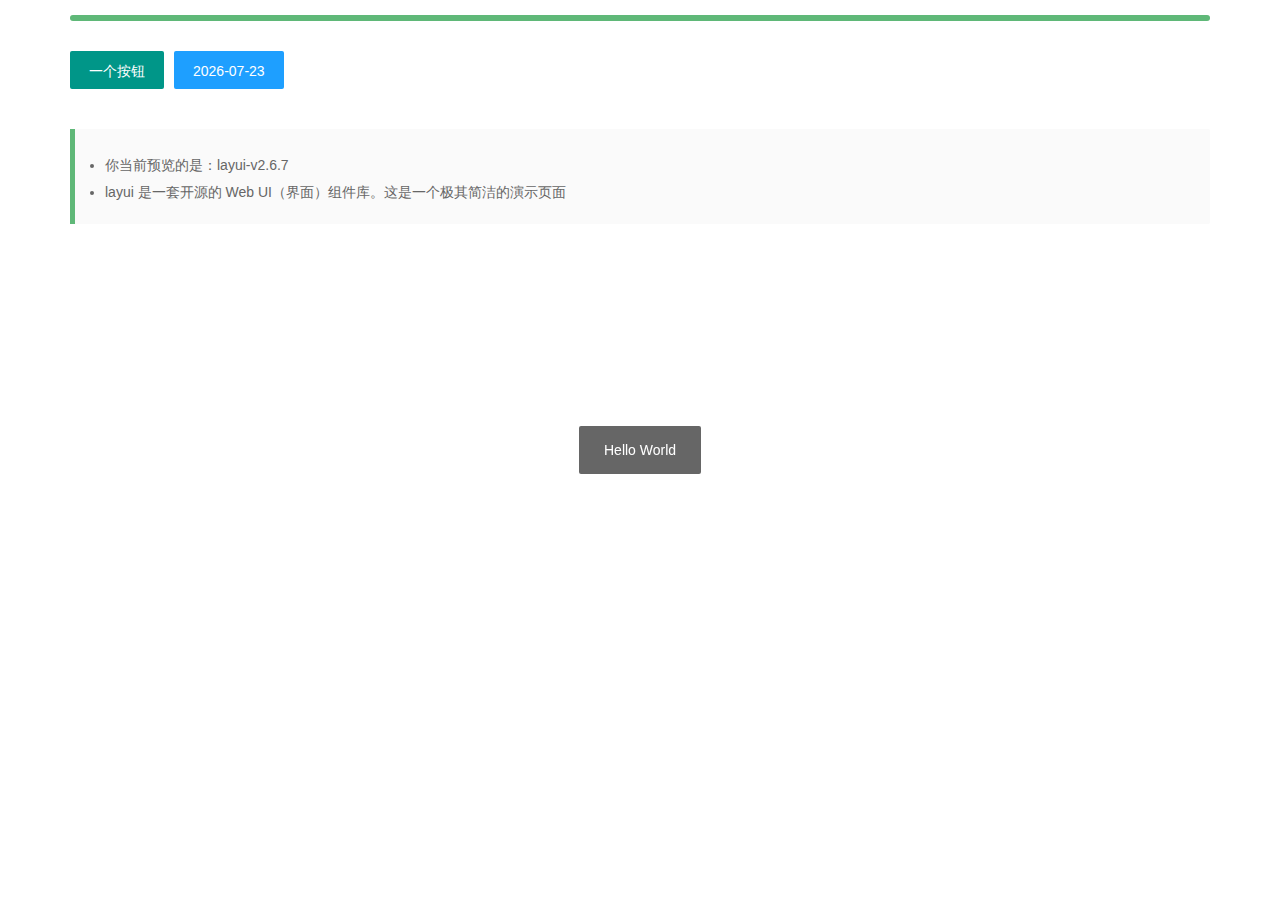
<file: src/main/webapp/plugins/layui-v2.6.7/test.html>
<!DOCTYPE html>
<html>
<head>
  <meta charset="utf-8">
  <meta name="viewport" content="width=device-width, initial-scale=1, maximum-scale=1">
  <title>测试 - layui</title>
  <link rel="stylesheet" href="layui/css/layui.css">
</head>
<body>

<div class="layui-container">
  <div class="layui-progress" style="margin: 15px 0 30px;">
    <div class="layui-progress-bar" lay-percent="100%"></div>
  </div>
  
  
  <div class="layui-btn-container">
    <button class="layui-btn" test-active="test-form">一个按钮</button>
    <button class="layui-btn layui-btn-normal" id="test2">当前日期</button>
  </div>
  
  <blockquote class="layui-elem-quote" style="margin-top: 30px;">
    <div class="layui-text">
      <ul>
        <li>你当前预览的是：<span>layui-v<span id="version"></span></span></li>
        <li>layui 是一套开源的 Web UI（界面）组件库。这是一个极其简洁的演示页面</li>
      </ul>
    </div>
  </blockquote>
</div>



<!-- 引入 layui.js 的 <script> 标签最好放置在 html 末尾 -->
<script src="layui/layui.js"></script>
<script>
layui.use(function(){
  var layer = layui.layer
  ,form = layui.form
  ,laypage = layui.laypage
  ,element = layui.element
  ,laydate = layui.laydate
  ,util = layui.util;
  
  //欢迎信息
  layer.msg('Hello World');
  
  //输出版本号
  lay('#version').html(layui.v);
  
  //日期
  laydate.render({
    elem: '#test2'
    ,value: new Date()
    ,isInitValue: true
  });
  
  //触发事件
  util.event('test-active', {
    'test-form': function(){
      layer.open({
        type: 1
        ,resize: false
        ,shadeClose: true
        ,content: ['<ul class="layui-form" style="margin: 10px;">'
          ,'<li class="layui-form-item">'
            ,'<label class="layui-form-label">输入框</label>'
            ,'<div class="layui-input-block">'
              ,'<input class="layui-input" name="field1">'
            ,'</div>'
          ,'</li>'
          ,'<li class="layui-form-item">'
            ,'<label class="layui-form-label">选择框</label>'
            ,'<div class="layui-input-block">'
              ,'<select name="field2">'
                ,'<option value="A">A</option>'
                ,'<option value="B">B</option>'
              ,'<select>'
            ,'</div>'
          ,'</li>'
          ,'<li class="layui-form-item" style="text-align:center;">'
            ,'<button type="submit" lay-submit lay-filter="*" class="layui-btn">提交</button>'
          ,'</li>'
        ,'</ul>'].join('')
        ,success: function(layero){
          layero.find('.layui-layer-content').css('overflow', 'visible');
          
          form.render().on('submit(*)', function(data){
            layer.msg(JSON.stringify(data.field));
          });
        }
      });
    }
  });
});
</script>
</body>
</html>
</file>
<file: src/main/webapp/plugins/layui-v2.6.7/layui/css/layui.css>
.layui-inline,img{display:inline-block;vertical-align:middle}h1,h2,h3,h4,h5,h6{font-weight:400}a,body{color:#333}.layui-edge,.layui-header,.layui-inline,.layui-main{position:relative}.layui-edge,hr{height:0;overflow:hidden}.layui-layout-body,.layui-side,.layui-side-scroll{overflow-x:hidden}.layui-btn,.layui-edge,.layui-inline,img{vertical-align:middle}.layui-btn,.layui-disabled,.layui-icon,.layui-unselect{-moz-user-select:none;-webkit-user-select:none;-ms-user-select:none}.layui-edge,.layui-elip,hr{overflow:hidden}blockquote,body,button,dd,div,dl,dt,form,h1,h2,h3,h4,h5,h6,input,li,ol,p,pre,td,textarea,th,ul{margin:0;padding:0;-webkit-tap-highlight-color:rgba(0,0,0,0)}a:active,a:hover{outline:0}img{border:none}li{list-style:none}table{border-collapse:collapse;border-spacing:0}h4,h5,h6{font-size:100%}button,input,optgroup,option,select,textarea{font-family:inherit;font-size:inherit;font-style:inherit;font-weight:inherit;outline:0}pre{white-space:pre-wrap;white-space:-moz-pre-wrap;white-space:-pre-wrap;white-space:-o-pre-wrap;word-wrap:break-word}body{line-height:1.6;color:rgba(0,0,0,.85);font:14px Helvetica Neue,Helvetica,PingFang SC,Tahoma,Arial,sans-serif}hr{line-height:0;margin:10px 0;padding:0;border:none!important;border-bottom:1px solid #eee!important;clear:both;background:0 0}a{text-decoration:none}a:hover{color:#777}a cite{font-style:normal;*cursor:pointer}.layui-border-box,.layui-border-box *{box-sizing:border-box}.layui-box,.layui-box *{box-sizing:content-box}.layui-clear{clear:both;*zoom:1}.layui-clear:after{content:'\20';clear:both;*zoom:1;display:block;height:0}.layui-inline{*display:inline;*zoom:1}.layui-btn,.layui-btn-group,.layui-edge{display:inline-block}.layui-edge{width:0;border-width:6px;border-style:dashed;border-color:transparent}.layui-edge-top{top:-4px;border-bottom-color:#999;border-bottom-style:solid}.layui-edge-right{border-left-color:#999;border-left-style:solid}.layui-edge-bottom{top:2px;border-top-color:#999;border-top-style:solid}.layui-edge-left{border-right-color:#999;border-right-style:solid}.layui-elip{text-overflow:ellipsis;white-space:nowrap}.layui-disabled,.layui-disabled:hover{color:#d2d2d2!important;cursor:not-allowed!important}.layui-circle{border-radius:100%}.layui-show{display:block!important}.layui-hide{display:none!important}.layui-show-v{visibility:visible!important}.layui-hide-v{visibility:hidden!important}@font-face{font-family:layui-icon;src:url(../font/iconfont.eot?v=256);src:url(../font/iconfont.eot?v=256#iefix) format('embedded-opentype'),url(../font/iconfont.woff2?v=256) format('woff2'),url(../font/iconfont.woff?v=256) format('woff'),url(../font/iconfont.ttf?v=256) format('truetype'),url(../font/iconfont.svg?v=256#layui-icon) format('svg')}.layui-icon{font-family:layui-icon!important;font-size:16px;font-style:normal;-webkit-font-smoothing:antialiased;-moz-osx-font-smoothing:grayscale}.layui-icon-reply-fill:before{content:"\e611"}.layui-icon-set-fill:before{content:"\e614"}.layui-icon-menu-fill:before{content:"\e60f"}.layui-icon-search:before{content:"\e615"}.layui-icon-share:before{content:"\e641"}.layui-icon-set-sm:before{content:"\e620"}.layui-icon-engine:before{content:"\e628"}.layui-icon-close:before{content:"\1006"}.layui-icon-close-fill:before{content:"\1007"}.layui-icon-chart-screen:before{content:"\e629"}.layui-icon-star:before{content:"\e600"}.layui-icon-circle-dot:before{content:"\e617"}.layui-icon-chat:before{content:"\e606"}.layui-icon-release:before{content:"\e609"}.layui-icon-list:before{content:"\e60a"}.layui-icon-chart:before{content:"\e62c"}.layui-icon-ok-circle:before{content:"\1005"}.layui-icon-layim-theme:before{content:"\e61b"}.layui-icon-table:before{content:"\e62d"}.layui-icon-right:before{content:"\e602"}.layui-icon-left:before{content:"\e603"}.layui-icon-cart-simple:before{content:"\e698"}.layui-icon-face-cry:before{content:"\e69c"}.layui-icon-face-smile:before{content:"\e6af"}.layui-icon-survey:before{content:"\e6b2"}.layui-icon-tree:before{content:"\e62e"}.layui-icon-ie:before{content:"\e7bb"}.layui-icon-upload-circle:before{content:"\e62f"}.layui-icon-add-circle:before{content:"\e61f"}.layui-icon-download-circle:before{content:"\e601"}.layui-icon-templeate-1:before{content:"\e630"}.layui-icon-util:before{content:"\e631"}.layui-icon-face-surprised:before{content:"\e664"}.layui-icon-edit:before{content:"\e642"}.layui-icon-speaker:before{content:"\e645"}.layui-icon-down:before{content:"\e61a"}.layui-icon-file:before{content:"\e621"}.layui-icon-layouts:before{content:"\e632"}.layui-icon-rate-half:before{content:"\e6c9"}.layui-icon-add-circle-fine:before{content:"\e608"}.layui-icon-prev-circle:before{content:"\e633"}.layui-icon-read:before{content:"\e705"}.layui-icon-404:before{content:"\e61c"}.layui-icon-carousel:before{content:"\e634"}.layui-icon-help:before{content:"\e607"}.layui-icon-code-circle:before{content:"\e635"}.layui-icon-windows:before{content:"\e67f"}.layui-icon-water:before{content:"\e636"}.layui-icon-username:before{content:"\e66f"}.layui-icon-find-fill:before{content:"\e670"}.layui-icon-about:before{content:"\e60b"}.layui-icon-location:before{content:"\e715"}.layui-icon-up:before{content:"\e619"}.layui-icon-pause:before{content:"\e651"}.layui-icon-date:before{content:"\e637"}.layui-icon-layim-uploadfile:before{content:"\e61d"}.layui-icon-delete:before{content:"\e640"}.layui-icon-play:before{content:"\e652"}.layui-icon-top:before{content:"\e604"}.layui-icon-firefox:before{content:"\e686"}.layui-icon-friends:before{content:"\e612"}.layui-icon-refresh-3:before{content:"\e9aa"}.layui-icon-ok:before{content:"\e605"}.layui-icon-layer:before{content:"\e638"}.layui-icon-face-smile-fine:before{content:"\e60c"}.layui-icon-dollar:before{content:"\e659"}.layui-icon-group:before{content:"\e613"}.layui-icon-layim-download:before{content:"\e61e"}.layui-icon-picture-fine:before{content:"\e60d"}.layui-icon-link:before{content:"\e64c"}.layui-icon-diamond:before{content:"\e735"}.layui-icon-log:before{content:"\e60e"}.layui-icon-key:before{content:"\e683"}.layui-icon-rate-solid:before{content:"\e67a"}.layui-icon-fonts-del:before{content:"\e64f"}.layui-icon-unlink:before{content:"\e64d"}.layui-icon-fonts-clear:before{content:"\e639"}.layui-icon-triangle-r:before{content:"\e623"}.layui-icon-circle:before{content:"\e63f"}.layui-icon-radio:before{content:"\e643"}.layui-icon-align-center:before{content:"\e647"}.layui-icon-align-right:before{content:"\e648"}.layui-icon-align-left:before{content:"\e649"}.layui-icon-loading-1:before{content:"\e63e"}.layui-icon-return:before{content:"\e65c"}.layui-icon-fonts-strong:before{content:"\e62b"}.layui-icon-upload:before{content:"\e67c"}.layui-icon-dialogue:before{content:"\e63a"}.layui-icon-video:before{content:"\e6ed"}.layui-icon-headset:before{content:"\e6fc"}.layui-icon-cellphone-fine:before{content:"\e63b"}.layui-icon-add-1:before{content:"\e654"}.layui-icon-face-smile-b:before{content:"\e650"}.layui-icon-fonts-html:before{content:"\e64b"}.layui-icon-screen-full:before{content:"\e622"}.layui-icon-form:before{content:"\e63c"}.layui-icon-cart:before{content:"\e657"}.layui-icon-camera-fill:before{content:"\e65d"}.layui-icon-tabs:before{content:"\e62a"}.layui-icon-heart-fill:before{content:"\e68f"}.layui-icon-fonts-code:before{content:"\e64e"}.layui-icon-ios:before{content:"\e680"}.layui-icon-at:before{content:"\e687"}.layui-icon-fire:before{content:"\e756"}.layui-icon-set:before{content:"\e716"}.layui-icon-fonts-u:before{content:"\e646"}.layui-icon-triangle-d:before{content:"\e625"}.layui-icon-tips:before{content:"\e702"}.layui-icon-picture:before{content:"\e64a"}.layui-icon-more-vertical:before{content:"\e671"}.layui-icon-bluetooth:before{content:"\e689"}.layui-icon-flag:before{content:"\e66c"}.layui-icon-loading:before{content:"\e63d"}.layui-icon-fonts-i:before{content:"\e644"}.layui-icon-refresh-1:before{content:"\e666"}.layui-icon-rmb:before{content:"\e65e"}.layui-icon-addition:before{content:"\e624"}.layui-icon-home:before{content:"\e68e"}.layui-icon-time:before{content:"\e68d"}.layui-icon-user:before{content:"\e770"}.layui-icon-notice:before{content:"\e667"}.layui-icon-chrome:before{content:"\e68a"}.layui-icon-edge:before{content:"\e68b"}.layui-icon-login-weibo:before{content:"\e675"}.layui-icon-voice:before{content:"\e688"}.layui-icon-upload-drag:before{content:"\e681"}.layui-icon-login-qq:before{content:"\e676"}.layui-icon-snowflake:before{content:"\e6b1"}.layui-icon-heart:before{content:"\e68c"}.layui-icon-logout:before{content:"\e682"}.layui-icon-file-b:before{content:"\e655"}.layui-icon-template:before{content:"\e663"}.layui-icon-transfer:before{content:"\e691"}.layui-icon-auz:before{content:"\e672"}.layui-icon-console:before{content:"\e665"}.layui-icon-app:before{content:"\e653"}.layui-icon-prev:before{content:"\e65a"}.layui-icon-website:before{content:"\e7ae"}.layui-icon-next:before{content:"\e65b"}.layui-icon-component:before{content:"\e857"}.layui-icon-android:before{content:"\e684"}.layui-icon-more:before{content:"\e65f"}.layui-icon-login-wechat:before{content:"\e677"}.layui-icon-shrink-right:before{content:"\e668"}.layui-icon-spread-left:before{content:"\e66b"}.layui-icon-camera:before{content:"\e660"}.layui-icon-note:before{content:"\e66e"}.layui-icon-refresh:before{content:"\e669"}.layui-icon-female:before{content:"\e661"}.layui-icon-male:before{content:"\e662"}.layui-icon-screen-restore:before{content:"\e758"}.layui-icon-password:before{content:"\e673"}.layui-icon-senior:before{content:"\e674"}.layui-icon-theme:before{content:"\e66a"}.layui-icon-tread:before{content:"\e6c5"}.layui-icon-praise:before{content:"\e6c6"}.layui-icon-star-fill:before{content:"\e658"}.layui-icon-rate:before{content:"\e67b"}.layui-icon-template-1:before{content:"\e656"}.layui-icon-vercode:before{content:"\e679"}.layui-icon-service:before{content:"\e626"}.layui-icon-cellphone:before{content:"\e678"}.layui-icon-print:before{content:"\e66d"}.layui-icon-cols:before{content:"\e610"}.layui-icon-wifi:before{content:"\e7e0"}.layui-icon-export:before{content:"\e67d"}.layui-icon-rss:before{content:"\e808"}.layui-icon-slider:before{content:"\e714"}.layui-icon-email:before{content:"\e618"}.layui-icon-subtraction:before{content:"\e67e"}.layui-icon-mike:before{content:"\e6dc"}.layui-icon-light:before{content:"\e748"}.layui-icon-gift:before{content:"\e627"}.layui-icon-mute:before{content:"\e685"}.layui-icon-reduce-circle:before{content:"\e616"}.layui-icon-music:before{content:"\e690"}.layui-main{width:1140px;margin:0 auto}.layui-header{z-index:1000;height:60px}.layui-header a:hover{transition:all .5s;-webkit-transition:all .5s}.layui-side{position:fixed;left:0;top:0;bottom:0;z-index:999;width:200px}.layui-side-scroll{position:relative;width:220px;height:100%}.layui-body{position:relative;left:200px;right:0;top:0;bottom:0;z-index:900;width:auto;box-sizing:border-box}.layui-layout-admin .layui-header{position:fixed;top:0;left:0;right:0;background-color:#23262E}.layui-layout-admin .layui-side{top:60px;width:200px;overflow-x:hidden}.layui-layout-admin .layui-body{position:absolute;top:60px;padding-bottom:44px}.layui-layout-admin .layui-main{width:auto;margin:0 15px}.layui-layout-admin .layui-footer{position:fixed;left:200px;right:0;bottom:0;z-index:990;height:44px;line-height:44px;padding:0 15px;box-shadow:-1px 0 4px rgb(0 0 0 / 12%);background-color:#FAFAFA}.layui-layout-admin .layui-logo{position:absolute;left:0;top:0;width:200px;height:100%;line-height:60px;text-align:center;color:#009688;font-size:16px;box-shadow:0 1px 2px 0 rgb(0 0 0 / 15%)}.layui-layout-admin .layui-header .layui-nav{background:0 0}.layui-layout-left{position:absolute!important;left:200px;top:0}.layui-layout-right{position:absolute!important;right:0;top:0}.layui-container{position:relative;margin:0 auto;padding:0 15px;box-sizing:border-box}.layui-fluid{position:relative;margin:0 auto;padding:0 15px}.layui-row:after,.layui-row:before{content:"";display:block;clear:both}.layui-col-lg1,.layui-col-lg10,.layui-col-lg11,.layui-col-lg12,.layui-col-lg2,.layui-col-lg3,.layui-col-lg4,.layui-col-lg5,.layui-col-lg6,.layui-col-lg7,.layui-col-lg8,.layui-col-lg9,.layui-col-md1,.layui-col-md10,.layui-col-md11,.layui-col-md12,.layui-col-md2,.layui-col-md3,.layui-col-md4,.layui-col-md5,.layui-col-md6,.layui-col-md7,.layui-col-md8,.layui-col-md9,.layui-col-sm1,.layui-col-sm10,.layui-col-sm11,.layui-col-sm12,.layui-col-sm2,.layui-col-sm3,.layui-col-sm4,.layui-col-sm5,.layui-col-sm6,.layui-col-sm7,.layui-col-sm8,.layui-col-sm9,.layui-col-xs1,.layui-col-xs10,.layui-col-xs11,.layui-col-xs12,.layui-col-xs2,.layui-col-xs3,.layui-col-xs4,.layui-col-xs5,.layui-col-xs6,.layui-col-xs7,.layui-col-xs8,.layui-col-xs9{position:relative;display:block;box-sizing:border-box}.layui-col-xs1,.layui-col-xs10,.layui-col-xs11,.layui-col-xs12,.layui-col-xs2,.layui-col-xs3,.layui-col-xs4,.layui-col-xs5,.layui-col-xs6,.layui-col-xs7,.layui-col-xs8,.layui-col-xs9{float:left}.layui-col-xs1{width:8.33333333%}.layui-col-xs2{width:16.66666667%}.layui-col-xs3{width:25%}.layui-col-xs4{width:33.33333333%}.layui-col-xs5{width:41.66666667%}.layui-col-xs6{width:50%}.layui-col-xs7{width:58.33333333%}.layui-col-xs8{width:66.66666667%}.layui-col-xs9{width:75%}.layui-col-xs10{width:83.33333333%}.layui-col-xs11{width:91.66666667%}.layui-col-xs12{width:100%}.layui-col-xs-offset1{margin-left:8.33333333%}.layui-col-xs-offset2{margin-left:16.66666667%}.layui-col-xs-offset3{margin-left:25%}.layui-col-xs-offset4{margin-left:33.33333333%}.layui-col-xs-offset5{margin-left:41.66666667%}.layui-col-xs-offset6{margin-left:50%}.layui-col-xs-offset7{margin-left:58.33333333%}.layui-col-xs-offset8{margin-left:66.66666667%}.layui-col-xs-offset9{margin-left:75%}.layui-col-xs-offset10{margin-left:83.33333333%}.layui-col-xs-offset11{margin-left:91.66666667%}.layui-col-xs-offset12{margin-left:100%}@media screen and (max-width:768px){.layui-hide-xs{display:none!important}.layui-show-xs-block{display:block!important}.layui-show-xs-inline{display:inline!important}.layui-show-xs-inline-block{display:inline-block!important}}@media screen and (min-width:768px){.layui-container{width:750px}.layui-hide-sm{display:none!important}.layui-show-sm-block{display:block!important}.layui-show-sm-inline{display:inline!important}.layui-show-sm-inline-block{display:inline-block!important}.layui-col-sm1,.layui-col-sm10,.layui-col-sm11,.layui-col-sm12,.layui-col-sm2,.layui-col-sm3,.layui-col-sm4,.layui-col-sm5,.layui-col-sm6,.layui-col-sm7,.layui-col-sm8,.layui-col-sm9{float:left}.layui-col-sm1{width:8.33333333%}.layui-col-sm2{width:16.66666667%}.layui-col-sm3{width:25%}.layui-col-sm4{width:33.33333333%}.layui-col-sm5{width:41.66666667%}.layui-col-sm6{width:50%}.layui-col-sm7{width:58.33333333%}.layui-col-sm8{width:66.66666667%}.layui-col-sm9{width:75%}.layui-col-sm10{width:83.33333333%}.layui-col-sm11{width:91.66666667%}.layui-col-sm12{width:100%}.layui-col-sm-offset1{margin-left:8.33333333%}.layui-col-sm-offset2{margin-left:16.66666667%}.layui-col-sm-offset3{margin-left:25%}.layui-col-sm-offset4{margin-left:33.33333333%}.layui-col-sm-offset5{margin-left:41.66666667%}.layui-col-sm-offset6{margin-left:50%}.layui-col-sm-offset7{margin-left:58.33333333%}.layui-col-sm-offset8{margin-left:66.66666667%}.layui-col-sm-offset9{margin-left:75%}.layui-col-sm-offset10{margin-left:83.33333333%}.layui-col-sm-offset11{margin-left:91.66666667%}.layui-col-sm-offset12{margin-left:100%}}@media screen and (min-width:992px){.layui-container{width:970px}.layui-hide-md{display:none!important}.layui-show-md-block{display:block!important}.layui-show-md-inline{display:inline!important}.layui-show-md-inline-block{display:inline-block!important}.layui-col-md1,.layui-col-md10,.layui-col-md11,.layui-col-md12,.layui-col-md2,.layui-col-md3,.layui-col-md4,.layui-col-md5,.layui-col-md6,.layui-col-md7,.layui-col-md8,.layui-col-md9{float:left}.layui-col-md1{width:8.33333333%}.layui-col-md2{width:16.66666667%}.layui-col-md3{width:25%}.layui-col-md4{width:33.33333333%}.layui-col-md5{width:41.66666667%}.layui-col-md6{width:50%}.layui-col-md7{width:58.33333333%}.layui-col-md8{width:66.66666667%}.layui-col-md9{width:75%}.layui-col-md10{width:83.33333333%}.layui-col-md11{width:91.66666667%}.layui-col-md12{width:100%}.layui-col-md-offset1{margin-left:8.33333333%}.layui-col-md-offset2{margin-left:16.66666667%}.layui-col-md-offset3{margin-left:25%}.layui-col-md-offset4{margin-left:33.33333333%}.layui-col-md-offset5{margin-left:41.66666667%}.layui-col-md-offset6{margin-left:50%}.layui-col-md-offset7{margin-left:58.33333333%}.layui-col-md-offset8{margin-left:66.66666667%}.layui-col-md-offset9{margin-left:75%}.layui-col-md-offset10{margin-left:83.33333333%}.layui-col-md-offset11{margin-left:91.66666667%}.layui-col-md-offset12{margin-left:100%}}@media screen and (min-width:1200px){.layui-container{width:1170px}.layui-hide-lg{display:none!important}.layui-show-lg-block{display:block!important}.layui-show-lg-inline{display:inline!important}.layui-show-lg-inline-block{display:inline-block!important}.layui-col-lg1,.layui-col-lg10,.layui-col-lg11,.layui-col-lg12,.layui-col-lg2,.layui-col-lg3,.layui-col-lg4,.layui-col-lg5,.layui-col-lg6,.layui-col-lg7,.layui-col-lg8,.layui-col-lg9{float:left}.layui-col-lg1{width:8.33333333%}.layui-col-lg2{width:16.66666667%}.layui-col-lg3{width:25%}.layui-col-lg4{width:33.33333333%}.layui-col-lg5{width:41.66666667%}.layui-col-lg6{width:50%}.layui-col-lg7{width:58.33333333%}.layui-col-lg8{width:66.66666667%}.layui-col-lg9{width:75%}.layui-col-lg10{width:83.33333333%}.layui-col-lg11{width:91.66666667%}.layui-col-lg12{width:100%}.layui-col-lg-offset1{margin-left:8.33333333%}.layui-col-lg-offset2{margin-left:16.66666667%}.layui-col-lg-offset3{margin-left:25%}.layui-col-lg-offset4{margin-left:33.33333333%}.layui-col-lg-offset5{margin-left:41.66666667%}.layui-col-lg-offset6{margin-left:50%}.layui-col-lg-offset7{margin-left:58.33333333%}.layui-col-lg-offset8{margin-left:66.66666667%}.layui-col-lg-offset9{margin-left:75%}.layui-col-lg-offset10{margin-left:83.33333333%}.layui-col-lg-offset11{margin-left:91.66666667%}.layui-col-lg-offset12{margin-left:100%}}.layui-col-space1{margin:-.5px}.layui-col-space1>*{padding:.5px}.layui-col-space2{margin:-1px}.layui-col-space2>*{padding:1px}.layui-col-space4{margin:-2px}.layui-col-space4>*{padding:2px}.layui-col-space5{margin:-2.5px}.layui-col-space5>*{padding:2.5px}.layui-col-space6{margin:-3px}.layui-col-space6>*{padding:3px}.layui-col-space8{margin:-4px}.layui-col-space8>*{padding:4px}.layui-col-space10{margin:-5px}.layui-col-space10>*{padding:5px}.layui-col-space12{margin:-6px}.layui-col-space12>*{padding:6px}.layui-col-space14{margin:-7px}.layui-col-space14>*{padding:7px}.layui-col-space15{margin:-7.5px}.layui-col-space15>*{padding:7.5px}.layui-col-space16{margin:-8px}.layui-col-space16>*{padding:8px}.layui-col-space18{margin:-9px}.layui-col-space18>*{padding:9px}.layui-col-space20{margin:-10px}.layui-col-space20>*{padding:10px}.layui-col-space22{margin:-11px}.layui-col-space22>*{padding:11px}.layui-col-space24{margin:-12px}.layui-col-space24>*{padding:12px}.layui-col-space25{margin:-12.5px}.layui-col-space25>*{padding:12.5px}.layui-col-space26{margin:-13px}.layui-col-space26>*{padding:13px}.layui-col-space28{margin:-14px}.layui-col-space28>*{padding:14px}.layui-col-space30{margin:-15px}.layui-col-space30>*{padding:15px}.layui-btn,.layui-input,.layui-select,.layui-textarea,.layui-upload-button{outline:0;-webkit-appearance:none;transition:all .3s;-webkit-transition:all .3s;box-sizing:border-box}.layui-elem-quote{margin-bottom:10px;padding:15px;line-height:1.6;border-left:5px solid #5FB878;border-radius:0 2px 2px 0;background-color:#FAFAFA}.layui-quote-nm{border-style:solid;border-width:1px 1px 1px 5px;background:0 0}.layui-elem-field{margin-bottom:10px;padding:0;border-width:1px;border-style:solid}.layui-elem-field legend{margin-left:20px;padding:0 10px;font-size:20px;font-weight:300}.layui-field-title{margin:10px 0 20px;border-width:1px 0 0}.layui-field-box{padding:15px}.layui-field-title .layui-field-box{padding:10px 0}.layui-progress{position:relative;height:6px;border-radius:20px;background-color:#eee}.layui-progress-bar{position:absolute;left:0;top:0;width:0;max-width:100%;height:6px;border-radius:20px;text-align:right;background-color:#5FB878;transition:all .3s;-webkit-transition:all .3s}.layui-progress-big,.layui-progress-big .layui-progress-bar{height:18px;line-height:18px}.layui-progress-text{position:relative;top:-20px;line-height:18px;font-size:12px;color:#666}.layui-progress-big .layui-progress-text{position:static;padding:0 10px;color:#fff}.layui-collapse{border-width:1px;border-style:solid;border-radius:2px}.layui-colla-content,.layui-colla-item{border-top-width:1px;border-top-style:solid}.layui-colla-item:first-child{border-top:none}.layui-colla-title{position:relative;height:42px;line-height:42px;padding:0 15px 0 35px;color:#333;background-color:#FAFAFA;cursor:pointer;font-size:14px;overflow:hidden}.layui-colla-content{display:none;padding:10px 15px;line-height:1.6;color:#666}.layui-colla-icon{position:absolute;left:15px;top:0;font-size:14px}.layui-card-body,.layui-card-header,.layui-form-label,.layui-form-mid,.layui-form-select,.layui-input-block,.layui-input-inline,.layui-panel,.layui-textarea{position:relative}.layui-card{margin-bottom:15px;border-radius:2px;background-color:#fff;box-shadow:0 1px 2px 0 rgba(0,0,0,.05)}.layui-card:last-child{margin-bottom:0}.layui-card-header{height:42px;line-height:42px;padding:0 15px;border-bottom:1px solid #f6f6f6;color:#333;border-radius:2px 2px 0 0;font-size:14px}.layui-card-body{padding:10px 15px;line-height:24px}.layui-card-body[pad15]{padding:15px}.layui-card-body[pad20]{padding:20px}.layui-card-body .layui-table{margin:5px 0}.layui-card .layui-tab{margin:0}.layui-panel{border-width:1px;border-style:solid;border-radius:2px;box-shadow:1px 1px 4px rgb(0 0 0 / 8%);background-color:#fff;color:#666}.layui-bg-black,.layui-bg-blue,.layui-bg-cyan,.layui-bg-green,.layui-bg-orange,.layui-bg-red{color:#fff!important}.layui-panel-window{position:relative;padding:15px;border-radius:0;border-top:5px solid #eee;background-color:#fff}.layui-border,.layui-border-black,.layui-border-blue,.layui-border-cyan,.layui-border-green,.layui-border-orange,.layui-border-red{border-width:1px;border-style:solid}.layui-auxiliar-moving{position:fixed;left:0;right:0;top:0;bottom:0;width:100%;height:100%;background:0 0;z-index:9999999999}.layui-bg-red{background-color:#FF5722!important}.layui-bg-orange{background-color:#FFB800!important}.layui-bg-green{background-color:#009688!important}.layui-bg-cyan{background-color:#2F4056!important}.layui-bg-blue{background-color:#1E9FFF!important}.layui-bg-black{background-color:#393D49!important}.layui-bg-gray{background-color:#FAFAFA!important;color:#666!important}.layui-badge-rim,.layui-border,.layui-colla-content,.layui-colla-item,.layui-collapse,.layui-elem-field,.layui-form-pane .layui-form-item[pane],.layui-form-pane .layui-form-label,.layui-input,.layui-layedit,.layui-layedit-tool,.layui-panel,.layui-quote-nm,.layui-select,.layui-tab-bar,.layui-tab-card,.layui-tab-title,.layui-tab-title .layui-this:after,.layui-textarea{border-color:#eee}.layui-border{color:#666!important}.layui-border-red{border-color:#FF5722!important;color:#FF5722!important}.layui-border-orange{border-color:#FFB800!important;color:#FFB800!important}.layui-border-green{border-color:#009688!important;color:#009688!important}.layui-border-cyan{border-color:#2F4056!important;color:#2F4056!important}.layui-border-blue{border-color:#1E9FFF!important;color:#1E9FFF!important}.layui-border-black{border-color:#393D49!important;color:#393D49!important}.layui-timeline-item:before{background-color:#eee}.layui-text{line-height:1.6;font-size:14px;color:#666}.layui-text h1,.layui-text h2,.layui-text h3{font-weight:500;color:#333}.layui-text h1{font-size:30px}.layui-text h2{font-size:24px}.layui-text h3{font-size:18px}.layui-text a:not(.layui-btn){color:#01AAED}.layui-text a:not(.layui-btn):hover{text-decoration:underline}.layui-text ul{padding:5px 0 5px 15px}.layui-text ul li{margin-top:5px;list-style-type:disc}.layui-text em,.layui-word-aux{color:#999!important;padding-left:5px!important;padding-right:5px!important}.layui-text p{margin:10px 0}.layui-text p:first-child{margin-top:0}.layui-font-12{font-size:12px!important}.layui-font-14{font-size:14px!important}.layui-font-16{font-size:16px!important}.layui-font-18{font-size:18px!important}.layui-font-20{font-size:20px!important}.layui-font-red{color:#FF5722!important}.layui-font-orange{color:#FFB800!important}.layui-font-green{color:#009688!important}.layui-font-cyan{color:#2F4056!important}.layui-font-blue{color:#01AAED!important}.layui-font-black{color:#000!important}.layui-font-gray{color:#c2c2c2!important}.layui-btn{height:38px;line-height:38px;border:1px solid transparent;padding:0 18px;background-color:#009688;color:#fff;white-space:nowrap;text-align:center;font-size:14px;border-radius:2px;cursor:pointer}.layui-btn:hover{opacity:.8;filter:alpha(opacity=80);color:#fff}.layui-btn:active{opacity:1;filter:alpha(opacity=100)}.layui-btn+.layui-btn{margin-left:10px}.layui-btn-container{font-size:0}.layui-btn-container .layui-btn{margin-right:10px;margin-bottom:10px}.layui-btn-container .layui-btn+.layui-btn{margin-left:0}.layui-table .layui-btn-container .layui-btn{margin-bottom:9px}.layui-btn-radius{border-radius:100px}.layui-btn .layui-icon{padding:0 2px;vertical-align:middle\9;vertical-align:bottom}.layui-btn-primary{border-color:#d2d2d2;background:0 0;color:#666}.layui-btn-primary:hover{border-color:#009688;color:#333}.layui-btn-normal{background-color:#1E9FFF}.layui-btn-warm{background-color:#FFB800}.layui-btn-danger{background-color:#FF5722}.layui-btn-checked{background-color:#5FB878}.layui-btn-disabled,.layui-btn-disabled:active,.layui-btn-disabled:hover{border-color:#eee!important;background-color:#FBFBFB!important;color:#d2d2d2!important;cursor:not-allowed!important;opacity:1}.layui-btn-lg{height:44px;line-height:44px;padding:0 25px;font-size:16px}.layui-btn-sm{height:30px;line-height:30px;padding:0 10px;font-size:12px}.layui-btn-xs{height:22px;line-height:22px;padding:0 5px;font-size:12px}.layui-btn-xs i{font-size:12px!important}.layui-btn-group{vertical-align:middle;font-size:0}.layui-btn-group .layui-btn{margin-left:0!important;margin-right:0!important;border-left:1px solid rgba(255,255,255,.5);border-radius:0}.layui-btn-group .layui-btn-primary{border-left:none}.layui-btn-group .layui-btn-primary:hover{border-color:#d2d2d2;color:#009688}.layui-btn-group .layui-btn:first-child{border-left:none;border-radius:2px 0 0 2px}.layui-btn-group .layui-btn-primary:first-child{border-left:1px solid #d2d2d2}.layui-btn-group .layui-btn:last-child{border-radius:0 2px 2px 0}.layui-btn-group .layui-btn+.layui-btn{margin-left:0}.layui-btn-group+.layui-btn-group{margin-left:10px}.layui-btn-fluid{width:100%}.layui-input,.layui-select,.layui-textarea{height:38px;line-height:1.3;line-height:38px\9;border-width:1px;border-style:solid;background-color:#fff;border-radius:2px}.layui-input::-webkit-input-placeholder,.layui-select::-webkit-input-placeholder,.layui-textarea::-webkit-input-placeholder{line-height:1.3}.layui-input,.layui-textarea{display:block;width:100%;padding-left:10px}.layui-input:hover,.layui-textarea:hover{border-color:#eee!important}.layui-input:focus,.layui-textarea:focus{border-color:#d2d2d2!important}.layui-textarea{min-height:100px;height:auto;line-height:20px;padding:6px 10px;resize:vertical}.layui-select{padding:0 10px}.layui-form input[type=checkbox],.layui-form input[type=radio],.layui-form select{display:none}.layui-form [lay-ignore]{display:initial}.layui-form-item{margin-bottom:15px;clear:both;*zoom:1}.layui-form-item:after{content:'\20';clear:both;*zoom:1;display:block;height:0}.layui-form-label{float:left;display:block;padding:9px 15px;width:80px;font-weight:400;line-height:20px;text-align:right}.layui-form-label-col{display:block;float:none;padding:9px 0;line-height:20px;text-align:left}.layui-form-item .layui-inline{margin-bottom:5px;margin-right:10px}.layui-input-block{margin-left:110px;min-height:36px}.layui-input-inline{display:inline-block;vertical-align:middle}.layui-form-item .layui-input-inline{float:left;width:190px;margin-right:10px}.layui-form-text .layui-input-inline{width:auto}.layui-form-mid{float:left;display:block;padding:9px 0!important;line-height:20px;margin-right:10px}.layui-form-danger+.layui-form-select .layui-input,.layui-form-danger:focus{border-color:#FF5722!important}.layui-form-select .layui-input{padding-right:30px;cursor:pointer}.layui-form-select .layui-edge{position:absolute;right:10px;top:50%;margin-top:-3px;cursor:pointer;border-width:6px;border-top-color:#c2c2c2;border-top-style:solid;transition:all .3s;-webkit-transition:all .3s}.layui-form-select dl{display:none;position:absolute;left:0;top:42px;padding:5px 0;z-index:899;min-width:100%;border:1px solid #d2d2d2;max-height:300px;overflow-y:auto;background-color:#fff;border-radius:2px;box-shadow:0 2px 4px rgba(0,0,0,.12);box-sizing:border-box}.layui-form-select dl dd,.layui-form-select dl dt{padding:0 10px;line-height:36px;white-space:nowrap;overflow:hidden;text-overflow:ellipsis}.layui-form-select dl dt{font-size:12px;color:#999}.layui-form-select dl dd{cursor:pointer}.layui-form-select dl dd:hover{background-color:#F6F6F6;-webkit-transition:.5s all;transition:.5s all}.layui-form-select .layui-select-group dd{padding-left:20px}.layui-form-select dl dd.layui-select-tips{padding-left:10px!important;color:#999}.layui-form-select dl dd.layui-this{background-color:#5FB878;color:#fff}.layui-form-checkbox,.layui-form-select dl dd.layui-disabled{background-color:#fff}.layui-form-selected dl{display:block}.layui-form-checkbox,.layui-form-checkbox *,.layui-form-switch{display:inline-block;vertical-align:middle}.layui-form-selected .layui-edge{margin-top:-9px;-webkit-transform:rotate(180deg);transform:rotate(180deg);margin-top:-3px\9}:root .layui-form-selected .layui-edge{margin-top:-9px\0/IE9}.layui-form-selectup dl{top:auto;bottom:42px}.layui-select-none{margin:5px 0;text-align:center;color:#999}.layui-select-disabled .layui-disabled{border-color:#eee!important}.layui-select-disabled .layui-edge{border-top-color:#d2d2d2}.layui-form-checkbox{position:relative;height:30px;line-height:30px;margin-right:10px;padding-right:30px;cursor:pointer;font-size:0;-webkit-transition:.1s linear;transition:.1s linear;box-sizing:border-box}.layui-form-checkbox span{padding:0 10px;height:100%;font-size:14px;border-radius:2px 0 0 2px;background-color:#d2d2d2;color:#fff;overflow:hidden;white-space:nowrap;text-overflow:ellipsis}.layui-form-checkbox:hover span{background-color:#c2c2c2}.layui-form-checkbox i{position:absolute;right:0;top:0;width:30px;height:28px;border:1px solid #d2d2d2;border-left:none;border-radius:0 2px 2px 0;color:#fff;font-size:20px;text-align:center}.layui-form-checkbox:hover i{border-color:#c2c2c2;color:#c2c2c2}.layui-form-checked,.layui-form-checked:hover{border-color:#5FB878}.layui-form-checked span,.layui-form-checked:hover span{background-color:#5FB878}.layui-form-checked i,.layui-form-checked:hover i{color:#5FB878}.layui-form-item .layui-form-checkbox{margin-top:4px}.layui-form-checkbox[lay-skin=primary]{height:auto!important;line-height:normal!important;min-width:18px;min-height:18px;border:none!important;margin-right:0;padding-left:28px;padding-right:0;background:0 0}.layui-form-checkbox[lay-skin=primary] span{padding-left:0;padding-right:15px;line-height:18px;background:0 0;color:#666}.layui-form-checkbox[lay-skin=primary] i{right:auto;left:0;width:16px;height:16px;line-height:16px;border:1px solid #d2d2d2;font-size:12px;border-radius:2px;background-color:#fff;-webkit-transition:.1s linear;transition:.1s linear}.layui-form-checkbox[lay-skin=primary]:hover i{border-color:#5FB878;color:#fff}.layui-form-checked[lay-skin=primary] i{border-color:#5FB878!important;background-color:#5FB878;color:#fff}.layui-checkbox-disbaled[lay-skin=primary] span{background:0 0!important;color:#c2c2c2!important}.layui-checkbox-disbaled[lay-skin=primary]:hover i{border-color:#d2d2d2}.layui-form-item .layui-form-checkbox[lay-skin=primary]{margin-top:10px}.layui-form-switch{position:relative;height:22px;line-height:22px;min-width:35px;padding:0 5px;margin-top:8px;border:1px solid #d2d2d2;border-radius:20px;cursor:pointer;background-color:#fff;-webkit-transition:.1s linear;transition:.1s linear}.layui-form-switch i{position:absolute;left:5px;top:3px;width:16px;height:16px;border-radius:20px;background-color:#d2d2d2;-webkit-transition:.1s linear;transition:.1s linear}.layui-form-switch em{position:relative;top:0;width:25px;margin-left:21px;padding:0!important;text-align:center!important;color:#999!important;font-style:normal!important;font-size:12px}.layui-form-onswitch{border-color:#5FB878;background-color:#5FB878}.layui-checkbox-disbaled,.layui-checkbox-disbaled i{border-color:#eee!important}.layui-form-onswitch i{left:100%;margin-left:-21px;background-color:#fff}.layui-form-onswitch em{margin-left:5px;margin-right:21px;color:#fff!important}.layui-checkbox-disbaled span{background-color:#eee!important}.layui-checkbox-disbaled em{color:#d2d2d2!important}.layui-checkbox-disbaled:hover i{color:#fff!important}[lay-radio]{display:none}.layui-form-radio,.layui-form-radio *{display:inline-block;vertical-align:middle}.layui-form-radio{line-height:28px;margin:6px 10px 0 0;padding-right:10px;cursor:pointer;font-size:0}.layui-form-radio *{font-size:14px}.layui-form-radio>i{margin-right:8px;font-size:22px;color:#c2c2c2}.layui-form-radio:hover *,.layui-form-radioed,.layui-form-radioed>i{color:#5FB878}.layui-radio-disbaled>i{color:#eee!important}.layui-radio-disbaled *{color:#c2c2c2!important}.layui-form-pane .layui-form-label{width:110px;padding:8px 15px;height:38px;line-height:20px;border-width:1px;border-style:solid;border-radius:2px 0 0 2px;text-align:center;background-color:#FBFBFB;overflow:hidden;white-space:nowrap;text-overflow:ellipsis;box-sizing:border-box}.layui-form-pane .layui-input-inline{margin-left:-1px}.layui-form-pane .layui-input-block{margin-left:110px;left:-1px}.layui-form-pane .layui-input{border-radius:0 2px 2px 0}.layui-form-pane .layui-form-text .layui-form-label{float:none;width:100%;border-radius:2px;box-sizing:border-box;text-align:left}.layui-form-pane .layui-form-text .layui-input-inline{display:block;margin:0;top:-1px;clear:both}.layui-form-pane .layui-form-text .layui-input-block{margin:0;left:0;top:-1px}.layui-form-pane .layui-form-text .layui-textarea{min-height:100px;border-radius:0 0 2px 2px}.layui-form-pane .layui-form-checkbox{margin:4px 0 4px 10px}.layui-form-pane .layui-form-radio,.layui-form-pane .layui-form-switch{margin-top:6px;margin-left:10px}.layui-form-pane .layui-form-item[pane]{position:relative;border-width:1px;border-style:solid}.layui-form-pane .layui-form-item[pane] .layui-form-label{position:absolute;left:0;top:0;height:100%;border-width:0 1px 0 0}.layui-form-pane .layui-form-item[pane] .layui-input-inline{margin-left:110px}@media screen and (max-width:450px){.layui-form-item .layui-form-label{text-overflow:ellipsis;overflow:hidden;white-space:nowrap}.layui-form-item .layui-inline{display:block;margin-right:0;margin-bottom:20px;clear:both}.layui-form-item .layui-inline:after{content:'\20';clear:both;display:block;height:0}.layui-form-item .layui-input-inline{display:block;float:none;left:-3px;width:auto!important;margin:0 0 10px 112px}.layui-form-item .layui-input-inline+.layui-form-mid{margin-left:110px;top:-5px;padding:0}.layui-form-item .layui-form-checkbox{margin-right:5px;margin-bottom:5px}}.layui-layedit{border-width:1px;border-style:solid;border-radius:2px}.layui-layedit-tool{padding:3px 5px;border-bottom-width:1px;border-bottom-style:solid;font-size:0}.layedit-tool-fixed{position:fixed;top:0;border-top:1px solid #eee}.layui-layedit-tool .layedit-tool-mid,.layui-layedit-tool .layui-icon{display:inline-block;vertical-align:middle;text-align:center;font-size:14px}.layui-layedit-tool .layui-icon{position:relative;width:32px;height:30px;line-height:30px;margin:3px 5px;color:#777;cursor:pointer;border-radius:2px}.layui-layedit-tool .layui-icon:hover{color:#393D49}.layui-layedit-tool .layui-icon:active{color:#000}.layui-layedit-tool .layedit-tool-active{background-color:#eee;color:#000}.layui-layedit-tool .layui-disabled,.layui-layedit-tool .layui-disabled:hover{color:#d2d2d2;cursor:not-allowed}.layui-layedit-tool .layedit-tool-mid{width:1px;height:18px;margin:0 10px;background-color:#d2d2d2}.layedit-tool-html{width:50px!important;font-size:30px!important}.layedit-tool-b,.layedit-tool-code,.layedit-tool-help{font-size:16px!important}.layedit-tool-d,.layedit-tool-face,.layedit-tool-image,.layedit-tool-unlink{font-size:18px!important}.layedit-tool-image input{position:absolute;font-size:0;left:0;top:0;width:100%;height:100%;opacity:.01;filter:Alpha(opacity=1);cursor:pointer}.layui-layedit-iframe iframe{display:block;width:100%}#LAY_layedit_code{overflow:hidden}.layui-laypage{display:inline-block;*display:inline;*zoom:1;vertical-align:middle;margin:10px 0;font-size:0}.layui-laypage>a:first-child,.layui-laypage>a:first-child em{border-radius:2px 0 0 2px}.layui-laypage>a:last-child,.layui-laypage>a:last-child em{border-radius:0 2px 2px 0}.layui-laypage>:first-child{margin-left:0!important}.layui-laypage>:last-child{margin-right:0!important}.layui-laypage a,.layui-laypage button,.layui-laypage input,.layui-laypage select,.layui-laypage span{border:1px solid #eee}.layui-laypage a,.layui-laypage span{display:inline-block;*display:inline;*zoom:1;vertical-align:middle;padding:0 15px;height:28px;line-height:28px;margin:0 -1px 5px 0;background-color:#fff;color:#333;font-size:12px}.layui-flow-more a *,.layui-laypage input,.layui-table-view select[lay-ignore]{display:inline-block}.layui-laypage a:hover{color:#009688}.layui-laypage em{font-style:normal}.layui-laypage .layui-laypage-spr{color:#999;font-weight:700}.layui-laypage a{text-decoration:none}.layui-laypage .layui-laypage-curr{position:relative}.layui-laypage .layui-laypage-curr em{position:relative;color:#fff}.layui-laypage .layui-laypage-curr .layui-laypage-em{position:absolute;left:-1px;top:-1px;padding:1px;width:100%;height:100%;background-color:#009688}.layui-laypage-em{border-radius:2px}.layui-laypage-next em,.layui-laypage-prev em{font-family:Sim sun;font-size:16px}.layui-laypage .layui-laypage-count,.layui-laypage .layui-laypage-limits,.layui-laypage .layui-laypage-refresh,.layui-laypage .layui-laypage-skip{margin-left:10px;margin-right:10px;padding:0;border:none}.layui-laypage .layui-laypage-limits,.layui-laypage .layui-laypage-refresh{vertical-align:top}.layui-laypage .layui-laypage-refresh i{font-size:18px;cursor:pointer}.layui-laypage select{height:22px;padding:3px;border-radius:2px;cursor:pointer}.layui-laypage .layui-laypage-skip{height:30px;line-height:30px;color:#999}.layui-laypage button,.layui-laypage input{height:30px;line-height:30px;border-radius:2px;vertical-align:top;background-color:#fff;box-sizing:border-box}.layui-laypage input{width:40px;margin:0 10px;padding:0 3px;text-align:center}.layui-laypage input:focus,.layui-laypage select:focus{border-color:#009688!important}.layui-laypage button{margin-left:10px;padding:0 10px;cursor:pointer}.layui-table,.layui-table-view{margin:10px 0}.layui-flow-more{margin:10px 0;text-align:center;color:#999;font-size:14px}.layui-flow-more a{height:32px;line-height:32px}.layui-flow-more a *{vertical-align:top}.layui-flow-more a cite{padding:0 20px;border-radius:3px;background-color:#eee;color:#333;font-style:normal}.layui-flow-more a cite:hover{opacity:.8}.layui-flow-more a i{font-size:30px;color:#737383}.layui-table{width:100%;background-color:#fff;color:#666}.layui-table tr{transition:all .3s;-webkit-transition:all .3s}.layui-table th{text-align:left;font-weight:400}.layui-table tbody tr:hover,.layui-table thead tr,.layui-table-click,.layui-table-header,.layui-table-hover,.layui-table-mend,.layui-table-patch,.layui-table-tool,.layui-table-total,.layui-table-total tr,.layui-table[lay-even] tr:nth-child(even){background-color:#FAFAFA}.layui-table td,.layui-table th,.layui-table-col-set,.layui-table-fixed-r,.layui-table-grid-down,.layui-table-header,.layui-table-page,.layui-table-tips-main,.layui-table-tool,.layui-table-total,.layui-table-view,.layui-table[lay-skin=line],.layui-table[lay-skin=row]{border-width:1px;border-style:solid;border-color:#eee}.layui-table td,.layui-table th{position:relative;padding:9px 15px;min-height:20px;line-height:20px;font-size:14px}.layui-table[lay-skin=line] td,.layui-table[lay-skin=line] th{border-width:0 0 1px}.layui-table[lay-skin=row] td,.layui-table[lay-skin=row] th{border-width:0 1px 0 0}.layui-table[lay-skin=nob] td,.layui-table[lay-skin=nob] th{border:none}.layui-table img{max-width:100px}.layui-table[lay-size=lg] td,.layui-table[lay-size=lg] th{padding:15px 30px}.layui-table-view .layui-table[lay-size=lg] .layui-table-cell{height:40px;line-height:40px}.layui-table[lay-size=sm] td,.layui-table[lay-size=sm] th{font-size:12px;padding:5px 10px}.layui-table-view .layui-table[lay-size=sm] .layui-table-cell{height:20px;line-height:20px}.layui-table[lay-data]{display:none}.layui-table-box{position:relative;overflow:hidden}.layui-table-view .layui-table{position:relative;width:auto;margin:0}.layui-table-view .layui-table[lay-skin=line]{border-width:0 1px 0 0}.layui-table-view .layui-table[lay-skin=row]{border-width:0 0 1px}.layui-table-view .layui-table td,.layui-table-view .layui-table th{padding:5px 0;border-top:none;border-left:none}.layui-table-view .layui-table th.layui-unselect .layui-table-cell span{cursor:pointer}.layui-table-view .layui-table td{cursor:default}.layui-table-view .layui-table td[data-edit=text]{cursor:text}.layui-table-view .layui-form-checkbox[lay-skin=primary] i{width:18px;height:18px}.layui-table-view .layui-form-radio{line-height:0;padding:0}.layui-table-view .layui-form-radio>i{margin:0;font-size:20px}.layui-table-init{position:absolute;left:0;top:0;width:100%;height:100%;text-align:center;z-index:110}.layui-table-init .layui-icon{position:absolute;left:50%;top:50%;margin:-15px 0 0 -15px;font-size:30px;color:#c2c2c2}.layui-table-header{border-width:0 0 1px;overflow:hidden}.layui-table-header .layui-table{margin-bottom:-1px}.layui-table-tool .layui-inline[lay-event]{position:relative;width:26px;height:26px;padding:5px;line-height:16px;margin-right:10px;text-align:center;color:#333;border:1px solid #ccc;cursor:pointer;-webkit-transition:.5s all;transition:.5s all}.layui-table-tool .layui-inline[lay-event]:hover{border:1px solid #999}.layui-table-tool-temp{padding-right:120px}.layui-table-tool-self{position:absolute;right:17px;top:10px}.layui-table-tool .layui-table-tool-self .layui-inline[lay-event]{margin:0 0 0 10px}.layui-table-tool-panel{position:absolute;top:29px;left:-1px;padding:5px 0;min-width:150px;min-height:40px;border:1px solid #d2d2d2;text-align:left;overflow-y:auto;background-color:#fff;box-shadow:0 2px 4px rgba(0,0,0,.12)}.layui-table-cell,.layui-table-tool-panel li{overflow:hidden;text-overflow:ellipsis;white-space:nowrap}.layui-table-tool-panel li{padding:0 10px;line-height:30px;-webkit-transition:.5s all;transition:.5s all}.layui-menu li,.layui-menu-body-title a:hover,.layui-menu-body-title>.layui-icon:hover{transition:all .3s}.layui-table-tool-panel li .layui-form-checkbox[lay-skin=primary]{width:100%;padding-left:28px}.layui-table-tool-panel li:hover{background-color:#F6F6F6}.layui-table-tool-panel li .layui-form-checkbox[lay-skin=primary] i{position:absolute;left:0;top:0}.layui-table-tool-panel li .layui-form-checkbox[lay-skin=primary] span{padding:0}.layui-table-tool .layui-table-tool-self .layui-table-tool-panel{left:auto;right:-1px}.layui-table-col-set{position:absolute;right:0;top:0;width:20px;height:100%;border-width:0 0 0 1px;background-color:#fff}.layui-table-sort{width:10px;height:20px;margin-left:5px;cursor:pointer!important}.layui-table-sort .layui-edge{position:absolute;left:5px;border-width:5px}.layui-table-sort .layui-table-sort-asc{top:3px;border-top:none;border-bottom-style:solid;border-bottom-color:#b2b2b2}.layui-table-sort .layui-table-sort-asc:hover{border-bottom-color:#666}.layui-table-sort .layui-table-sort-desc{bottom:5px;border-bottom:none;border-top-style:solid;border-top-color:#b2b2b2}.layui-table-sort .layui-table-sort-desc:hover{border-top-color:#666}.layui-table-sort[lay-sort=asc] .layui-table-sort-asc{border-bottom-color:#000}.layui-table-sort[lay-sort=desc] .layui-table-sort-desc{border-top-color:#000}.layui-table-cell{height:28px;line-height:28px;padding:0 15px;position:relative;box-sizing:border-box}.layui-table-cell .layui-form-checkbox[lay-skin=primary]{top:-1px;padding:0}.layui-table-cell .layui-table-link{color:#01AAED}.laytable-cell-checkbox,.laytable-cell-numbers,.laytable-cell-radio,.laytable-cell-space{padding:0;text-align:center}.layui-table-body{position:relative;overflow:auto;margin-right:-1px;margin-bottom:-1px}.layui-table-body .layui-none{line-height:26px;padding:30px 15px;text-align:center;color:#999}.layui-table-fixed{position:absolute;left:0;top:0;z-index:101}.layui-table-fixed .layui-table-body{overflow:hidden}.layui-table-fixed-l{box-shadow:0 -1px 8px rgba(0,0,0,.08)}.layui-table-fixed-r{left:auto;right:-1px;border-width:0 0 0 1px;box-shadow:-1px 0 8px rgba(0,0,0,.08)}.layui-table-fixed-r .layui-table-header{position:relative;overflow:visible}.layui-table-mend{position:absolute;right:-49px;top:0;height:100%;width:50px}.layui-table-tool{position:relative;z-index:890;width:100%;min-height:50px;line-height:30px;padding:10px 15px;border-width:0 0 1px}.layui-table-tool .layui-btn-container{margin-bottom:-10px}.layui-table-page,.layui-table-total{border-width:1px 0 0;margin-bottom:-1px;overflow:hidden}.layui-table-page{position:relative;width:100%;padding:7px 7px 0;height:41px;font-size:12px;white-space:nowrap}.layui-table-page>div{height:26px}.layui-table-page .layui-laypage{margin:0}.layui-table-page .layui-laypage a,.layui-table-page .layui-laypage span{height:26px;line-height:26px;margin-bottom:10px;border:none;background:0 0}.layui-table-page .layui-laypage a,.layui-table-page .layui-laypage span.layui-laypage-curr{padding:0 12px}.layui-table-page .layui-laypage span{margin-left:0;padding:0}.layui-table-page .layui-laypage .layui-laypage-prev{margin-left:-7px!important}.layui-table-page .layui-laypage .layui-laypage-curr .layui-laypage-em{left:0;top:0;padding:0}.layui-table-page .layui-laypage button,.layui-table-page .layui-laypage input{height:26px;line-height:26px}.layui-table-page .layui-laypage input{width:40px}.layui-table-page .layui-laypage button{padding:0 10px}.layui-table-page select{height:18px}.layui-table-patch .layui-table-cell{padding:0;width:30px}.layui-table-edit{position:absolute;left:0;top:0;width:100%;height:100%;padding:0 14px 1px;border-radius:0;box-shadow:1px 1px 20px rgba(0,0,0,.15)}.layui-table-edit:focus{border-color:#5FB878!important}select.layui-table-edit{padding:0 0 0 10px;border-color:#d2d2d2}.layui-table-view .layui-form-checkbox,.layui-table-view .layui-form-radio,.layui-table-view .layui-form-switch{top:0;margin:0;box-sizing:content-box}.layui-colorpicker-alpha-slider,.layui-colorpicker-side-slider,.layui-menu,.layui-menu *,.layui-nav{box-sizing:border-box}.layui-table-view .layui-form-checkbox{top:-1px;height:26px;line-height:26px}.layui-table-view .layui-form-checkbox i{height:26px}.layui-table-grid .layui-table-cell{overflow:visible}.layui-table-grid-down{position:absolute;top:0;right:0;width:26px;height:100%;padding:5px 0;border-width:0 0 0 1px;text-align:center;background-color:#fff;color:#999;cursor:pointer}.layui-table-grid-down .layui-icon{position:absolute;top:50%;left:50%;margin:-8px 0 0 -8px}.layui-table-grid-down:hover{background-color:#fbfbfb}body .layui-table-tips .layui-layer-content{background:0 0;padding:0;box-shadow:0 1px 6px rgba(0,0,0,.12)}.layui-table-tips-main{margin:-44px 0 0 -1px;max-height:150px;padding:8px 15px;font-size:14px;overflow-y:scroll;background-color:#fff;color:#666}.layui-table-tips-c{position:absolute;right:-3px;top:-13px;width:20px;height:20px;padding:3px;cursor:pointer;background-color:#666;border-radius:50%;color:#fff}.layui-table-tips-c:hover{background-color:#777}.layui-table-tips-c:before{position:relative;right:-2px}.layui-upload-file{display:none!important;opacity:.01;filter:Alpha(opacity=1)}.layui-upload-drag,.layui-upload-form,.layui-upload-wrap{display:inline-block}.layui-upload-list{margin:10px 0}.layui-upload-choose{max-width:200px;padding:0 10px;color:#999;font-size:14px;text-overflow:ellipsis;overflow:hidden;white-space:nowrap}.layui-upload-drag{position:relative;padding:30px;border:1px dashed #e2e2e2;background-color:#fff;text-align:center;cursor:pointer;color:#999}.layui-upload-drag .layui-icon{font-size:50px;color:#009688}.layui-upload-drag[lay-over]{border-color:#009688}.layui-upload-iframe{position:absolute;width:0;height:0;border:0;visibility:hidden}.layui-upload-wrap{position:relative;vertical-align:middle}.layui-upload-wrap .layui-upload-file{display:block!important;position:absolute;left:0;top:0;z-index:10;font-size:100px;width:100%;height:100%;opacity:.01;filter:Alpha(opacity=1);cursor:pointer}.layui-btn-container .layui-upload-choose{padding-left:0}.layui-menu{position:relative;margin:5px 0;background-color:#fff}.layui-menu li,.layui-menu-body-title a{padding:5px 15px}.layui-menu li{position:relative;margin:1px 0;width:calc(100% + 1px);line-height:26px;color:rgba(0,0,0,.8);font-size:14px;white-space:nowrap;cursor:pointer}.layui-menu li:hover{background-color:#F6F6F6}.layui-menu-item-parent:hover>.layui-menu-body-panel{display:block;animation-name:layui-fadein;animation-duration:.3s;animation-fill-mode:both;animation-delay:.2s}.layui-menu-item-group .layui-menu-body-title,.layui-menu-item-parent .layui-menu-body-title{padding-right:25px}.layui-menu .layui-menu-item-divider:hover,.layui-menu .layui-menu-item-group:hover,.layui-menu .layui-menu-item-none:hover{background:0 0;cursor:default}.layui-menu .layui-menu-item-group>ul{margin:5px 0 -5px}.layui-menu .layui-menu-item-group>.layui-menu-body-title{color:rgba(0,0,0,.35);user-select:none}.layui-menu .layui-menu-item-none{color:rgba(0,0,0,.35);cursor:default;text-align:center}.layui-menu .layui-menu-item-divider{margin:5px 0;padding:0;height:0;line-height:0;border-bottom:1px solid #eee;overflow:hidden}.layui-menu .layui-menu-item-down:hover,.layui-menu .layui-menu-item-up:hover{cursor:pointer}.layui-menu .layui-menu-item-up>.layui-menu-body-title{color:rgba(0,0,0,.8)}.layui-menu .layui-menu-item-up>ul{visibility:hidden;height:0;overflow:hidden}.layui-menu .layui-menu-item-down:hover>.layui-menu-body-title>.layui-icon,.layui-menu .layui-menu-item-up>.layui-menu-body-title:hover>.layui-icon{color:rgba(0,0,0,1)}.layui-menu .layui-menu-item-down>ul{visibility:visible;height:auto}.layui-breadcrumb,.layui-tree-btnGroup{visibility:hidden}.layui-menu .layui-menu-item-checked,.layui-menu .layui-menu-item-checked2{background-color:#F6F6F6!important;color:#5FB878}.layui-menu .layui-menu-item-checked a,.layui-menu .layui-menu-item-checked2 a{color:#5FB878}.layui-menu .layui-menu-item-checked:after{position:absolute;right:0;top:0;bottom:0;border-right:3px solid #5FB878;content:""}.layui-menu-body-title{position:relative;overflow:hidden;text-overflow:ellipsis}.layui-menu-body-title a{display:block;margin:-5px -15px;color:rgba(0,0,0,.8)}.layui-menu-body-title>.layui-icon{position:absolute;right:0;top:0;font-size:14px}.layui-menu-body-title>.layui-icon-right{right:-1px}.layui-menu-body-panel{display:none;position:absolute;top:-7px;left:100%;z-index:1000;margin-left:13px;padding:5px 0}.layui-menu-body-panel:before{content:"";position:absolute;width:20px;left:-16px;top:0;bottom:0}.layui-menu-body-panel-left{left:auto;right:100%;margin:0 13px}.layui-menu-body-panel-left:before{left:auto;right:-16px}.layui-menu-lg li{line-height:32px}.layui-menu-lg .layui-menu-body-title a:hover,.layui-menu-lg li:hover{background:0 0;color:#5FB878}.layui-menu-lg li .layui-menu-body-panel{margin-left:14px}.layui-menu-lg li .layui-menu-body-panel-left{margin:0 15px}.layui-dropdown{position:absolute;left:-999999px;top:-999999px;z-index:66666666;margin:5px 0;min-width:100px}.layui-dropdown:before{content:"";position:absolute;width:100%;height:6px;left:0;top:-6px}.layui-nav{position:relative;padding:0 20px;background-color:#393D49;color:#fff;border-radius:2px;font-size:0}.layui-nav *{font-size:14px}.layui-nav .layui-nav-item{position:relative;display:inline-block;*display:inline;*zoom:1;vertical-align:middle;line-height:60px}.layui-nav .layui-nav-item a{display:block;padding:0 20px;color:#fff;color:rgba(255,255,255,.7);transition:all .3s;-webkit-transition:all .3s}.layui-nav .layui-this:after,.layui-nav-bar{content:"";position:absolute;left:0;top:0;width:0;height:5px;background-color:#5FB878;transition:all .2s;-webkit-transition:all .2s;pointer-events:none}.layui-nav-bar{z-index:1000}.layui-nav[lay-bar=disabled] .layui-nav-bar{display:none}.layui-nav .layui-nav-item a:hover,.layui-nav .layui-this a{color:#fff}.layui-nav .layui-this:after{top:auto;bottom:0;width:100%}.layui-nav-img{width:30px;height:30px;margin-right:10px;border-radius:50%}.layui-nav .layui-nav-more{position:absolute;top:0;right:3px;left:auto!important;margin-top:0;font-size:12px;cursor:pointer;transition:all .2s;-webkit-transition:all .2s}.layui-nav .layui-nav-mored,.layui-nav-itemed>a .layui-nav-more{transform:rotate(180deg)}.layui-nav-child{display:none;position:absolute;left:0;top:65px;min-width:100%;line-height:36px;padding:5px 0;box-shadow:0 2px 4px rgba(0,0,0,.12);border:1px solid #eee;background-color:#fff;z-index:100;border-radius:2px;white-space:nowrap}.layui-nav .layui-nav-child a{color:#666;color:rgba(0,0,0,.8)}.layui-nav .layui-nav-child a:hover{background-color:#F6F6F6;color:rgba(0,0,0,.8)}.layui-nav-child dd{margin:1px 0;position:relative}.layui-nav-child dd.layui-this{background-color:#F6F6F6;color:#000}.layui-nav-child dd.layui-this:after{display:none}.layui-nav-child-r{left:auto;right:0}.layui-nav-child-c{text-align:center}.layui-nav-tree{width:200px;padding:0}.layui-nav-tree .layui-nav-item{display:block;width:100%;line-height:40px}.layui-nav-tree .layui-nav-item a{position:relative;height:40px;line-height:40px;text-overflow:ellipsis;overflow:hidden;white-space:nowrap}.layui-nav-tree .layui-nav-item>a{padding-top:5px;padding-bottom:5px}.layui-nav-tree .layui-nav-more{right:15px}.layui-nav-tree .layui-nav-item>a .layui-nav-more{padding:5px 0}.layui-nav-tree .layui-nav-bar{width:5px;height:0;background-color:#009688}.layui-side .layui-nav-tree .layui-nav-bar{width:2px}.layui-nav-tree .layui-nav-child dd.layui-this,.layui-nav-tree .layui-nav-child dd.layui-this a,.layui-nav-tree .layui-this,.layui-nav-tree .layui-this>a,.layui-nav-tree .layui-this>a:hover{background-color:#009688;color:#fff}.layui-nav-tree .layui-this:after{display:none}.layui-nav-itemed>a,.layui-nav-tree .layui-nav-title a,.layui-nav-tree .layui-nav-title a:hover{color:#fff!important}.layui-nav-tree .layui-nav-child{position:relative;z-index:0;top:0;border:none;box-shadow:none}.layui-nav-tree .layui-nav-child dd{margin:0}.layui-nav-tree .layui-nav-child a{color:#fff;color:rgba(255,255,255,.7)}.layui-nav-tree .layui-nav-child,.layui-nav-tree .layui-nav-child a:hover{background:0 0;color:#fff}.layui-nav-itemed>.layui-nav-child{display:block;background-color:rgba(0,0,0,.3)!important}.layui-nav-itemed>.layui-nav-child>.layui-this>.layui-nav-child{display:block}.layui-nav-side{position:fixed;top:0;bottom:0;left:0;overflow-x:hidden;z-index:999}.layui-breadcrumb{font-size:0}.layui-breadcrumb>*{font-size:14px}.layui-breadcrumb a{color:#999!important}.layui-breadcrumb a:hover{color:#5FB878!important}.layui-breadcrumb a cite{color:#666;font-style:normal}.layui-breadcrumb span[lay-separator]{margin:0 10px;color:#999}.layui-tab{margin:10px 0;text-align:left!important}.layui-tab[overflow]>.layui-tab-title{overflow:hidden}.layui-tab-title{position:relative;left:0;height:40px;white-space:nowrap;font-size:0;border-bottom-width:1px;border-bottom-style:solid;transition:all .2s;-webkit-transition:all .2s}.layui-tab-title li{display:inline-block;*display:inline;*zoom:1;vertical-align:middle;font-size:14px;transition:all .2s;-webkit-transition:all .2s;position:relative;line-height:40px;min-width:65px;padding:0 15px;text-align:center;cursor:pointer}.layui-tab-title li a{display:block;padding:0 15px;margin:0 -15px}.layui-tab-title .layui-this{color:#000}.layui-tab-title .layui-this:after{position:absolute;left:0;top:0;content:"";width:100%;height:41px;border-width:1px;border-style:solid;border-bottom-color:#fff;border-radius:2px 2px 0 0;box-sizing:border-box;pointer-events:none}.layui-tab-bar{position:absolute;right:0;top:0;z-index:10;width:30px;height:39px;line-height:39px;border-width:1px;border-style:solid;border-radius:2px;text-align:center;background-color:#fff;cursor:pointer}.layui-tab-bar .layui-icon{position:relative;display:inline-block;top:3px;transition:all .3s;-webkit-transition:all .3s}.layui-tab-item{display:none}.layui-tab-more{padding-right:30px;height:auto!important;white-space:normal!important}.layui-tab-more li.layui-this:after{border-bottom-color:#eee;border-radius:2px}.layui-tab-more .layui-tab-bar .layui-icon{top:-2px;top:3px\9;-webkit-transform:rotate(180deg);transform:rotate(180deg)}:root .layui-tab-more .layui-tab-bar .layui-icon{top:-2px\0/IE9}.layui-tab-content{padding:15px 0}.layui-tab-title li .layui-tab-close{position:relative;display:inline-block;width:18px;height:18px;line-height:20px;margin-left:8px;top:1px;text-align:center;font-size:14px;color:#c2c2c2;transition:all .2s;-webkit-transition:all .2s}.layui-tab-title li .layui-tab-close:hover{border-radius:2px;background-color:#FF5722;color:#fff}.layui-tab-brief>.layui-tab-title .layui-this{color:#009688}.layui-tab-brief>.layui-tab-more li.layui-this:after,.layui-tab-brief>.layui-tab-title .layui-this:after{border:none;border-radius:0;border-bottom:2px solid #5FB878}.layui-tab-brief[overflow]>.layui-tab-title .layui-this:after{top:-1px}.layui-tab-card{border-width:1px;border-style:solid;border-radius:2px;box-shadow:0 2px 5px 0 rgba(0,0,0,.1)}.layui-tab-card>.layui-tab-title{background-color:#FAFAFA}.layui-tab-card>.layui-tab-title li{margin-right:-1px;margin-left:-1px}.layui-tab-card>.layui-tab-title .layui-this{background-color:#fff}.layui-tab-card>.layui-tab-title .layui-this:after{border-top:none;border-width:1px;border-bottom-color:#fff}.layui-tab-card>.layui-tab-title .layui-tab-bar{height:40px;line-height:40px;border-radius:0;border-top:none;border-right:none}.layui-tab-card>.layui-tab-more .layui-this{background:0 0;color:#5FB878}.layui-tab-card>.layui-tab-more .layui-this:after{border:none}.layui-timeline{padding-left:5px}.layui-timeline-item{position:relative;padding-bottom:20px}.layui-timeline-axis{position:absolute;left:-5px;top:0;z-index:10;width:20px;height:20px;line-height:20px;background-color:#fff;color:#5FB878;border-radius:50%;text-align:center;cursor:pointer}.layui-timeline-axis:hover{color:#FF5722}.layui-timeline-item:before{content:"";position:absolute;left:5px;top:0;z-index:0;width:1px;height:100%}.layui-timeline-item:first-child:before{display:block}.layui-timeline-item:last-child:before{display:none}.layui-timeline-content{padding-left:25px}.layui-timeline-title{position:relative;margin-bottom:10px;line-height:22px}.layui-badge,.layui-badge-dot,.layui-badge-rim{position:relative;display:inline-block;padding:0 6px;font-size:12px;text-align:center;background-color:#FF5722;color:#fff;border-radius:2px}.layui-badge{height:18px;line-height:18px}.layui-badge-dot{width:8px;height:8px;padding:0;border-radius:50%}.layui-badge-rim{height:18px;line-height:18px;border-width:1px;border-style:solid;background-color:#fff;color:#666}.layui-btn .layui-badge,.layui-btn .layui-badge-dot{margin-left:5px}.layui-nav .layui-badge,.layui-nav .layui-badge-dot{position:absolute;top:50%;margin:-5px 6px 0}.layui-nav .layui-badge{margin-top:-10px}.layui-tab-title .layui-badge,.layui-tab-title .layui-badge-dot{left:5px;top:-2px}.layui-carousel{position:relative;left:0;top:0;background-color:#f8f8f8}.layui-carousel>[carousel-item]{position:relative;width:100%;height:100%;overflow:hidden}.layui-carousel>[carousel-item]:before{position:absolute;content:'\e63d';left:50%;top:50%;width:100px;line-height:20px;margin:-10px 0 0 -50px;text-align:center;color:#c2c2c2;font-family:layui-icon!important;font-size:30px;font-style:normal;-webkit-font-smoothing:antialiased;-moz-osx-font-smoothing:grayscale}.layui-carousel>[carousel-item]>*{display:none;position:absolute;left:0;top:0;width:100%;height:100%;background-color:#f8f8f8;transition-duration:.3s;-webkit-transition-duration:.3s}.layui-carousel-updown>*{-webkit-transition:.3s ease-in-out up;transition:.3s ease-in-out up}.layui-carousel-arrow{display:none\9;opacity:0;position:absolute;left:10px;top:50%;margin-top:-18px;width:36px;height:36px;line-height:36px;text-align:center;font-size:20px;border:0;border-radius:50%;background-color:rgba(0,0,0,.2);color:#fff;-webkit-transition-duration:.3s;transition-duration:.3s;cursor:pointer}.layui-carousel-arrow[lay-type=add]{left:auto!important;right:10px}.layui-carousel:hover .layui-carousel-arrow[lay-type=add],.layui-carousel[lay-arrow=always] .layui-carousel-arrow[lay-type=add]{right:20px}.layui-carousel[lay-arrow=always] .layui-carousel-arrow{opacity:1;left:20px}.layui-carousel[lay-arrow=none] .layui-carousel-arrow{display:none}.layui-carousel-arrow:hover,.layui-carousel-ind ul:hover{background-color:rgba(0,0,0,.35)}.layui-carousel:hover .layui-carousel-arrow{display:block\9;opacity:1;left:20px}.layui-carousel-ind{position:relative;top:-35px;width:100%;line-height:0!important;text-align:center;font-size:0}.layui-carousel[lay-indicator=outside]{margin-bottom:30px}.layui-carousel[lay-indicator=outside] .layui-carousel-ind{top:10px}.layui-carousel[lay-indicator=outside] .layui-carousel-ind ul{background-color:rgba(0,0,0,.5)}.layui-carousel[lay-indicator=none] .layui-carousel-ind{display:none}.layui-carousel-ind ul{display:inline-block;padding:5px;background-color:rgba(0,0,0,.2);border-radius:10px;-webkit-transition-duration:.3s;transition-duration:.3s}.layui-carousel-ind li{display:inline-block;width:10px;height:10px;margin:0 3px;font-size:14px;background-color:#eee;background-color:rgba(255,255,255,.5);border-radius:50%;cursor:pointer;-webkit-transition-duration:.3s;transition-duration:.3s}.layui-carousel-ind li:hover{background-color:rgba(255,255,255,.7)}.layui-carousel-ind li.layui-this{background-color:#fff}.layui-carousel>[carousel-item]>.layui-carousel-next,.layui-carousel>[carousel-item]>.layui-carousel-prev,.layui-carousel>[carousel-item]>.layui-this{display:block}.layui-carousel>[carousel-item]>.layui-this{left:0}.layui-carousel>[carousel-item]>.layui-carousel-prev{left:-100%}.layui-carousel>[carousel-item]>.layui-carousel-next{left:100%}.layui-carousel>[carousel-item]>.layui-carousel-next.layui-carousel-left,.layui-carousel>[carousel-item]>.layui-carousel-prev.layui-carousel-right{left:0}.layui-carousel>[carousel-item]>.layui-this.layui-carousel-left{left:-100%}.layui-carousel>[carousel-item]>.layui-this.layui-carousel-right{left:100%}.layui-carousel[lay-anim=updown] .layui-carousel-arrow{left:50%!important;top:20px;margin:0 0 0 -18px}.layui-carousel[lay-anim=updown]>[carousel-item]>*,.layui-carousel[lay-anim=fade]>[carousel-item]>*{left:0!important}.layui-carousel[lay-anim=updown] .layui-carousel-arrow[lay-type=add]{top:auto!important;bottom:20px}.layui-carousel[lay-anim=updown] .layui-carousel-ind{position:absolute;top:50%;right:20px;width:auto;height:auto}.layui-carousel[lay-anim=updown] .layui-carousel-ind ul{padding:3px 5px}.layui-carousel[lay-anim=updown] .layui-carousel-ind li{display:block;margin:6px 0}.layui-carousel[lay-anim=updown]>[carousel-item]>.layui-this{top:0}.layui-carousel[lay-anim=updown]>[carousel-item]>.layui-carousel-prev{top:-100%}.layui-carousel[lay-anim=updown]>[carousel-item]>.layui-carousel-next{top:100%}.layui-carousel[lay-anim=updown]>[carousel-item]>.layui-carousel-next.layui-carousel-left,.layui-carousel[lay-anim=updown]>[carousel-item]>.layui-carousel-prev.layui-carousel-right{top:0}.layui-carousel[lay-anim=updown]>[carousel-item]>.layui-this.layui-carousel-left{top:-100%}.layui-carousel[lay-anim=updown]>[carousel-item]>.layui-this.layui-carousel-right{top:100%}.layui-carousel[lay-anim=fade]>[carousel-item]>.layui-carousel-next,.layui-carousel[lay-anim=fade]>[carousel-item]>.layui-carousel-prev{opacity:0}.layui-carousel[lay-anim=fade]>[carousel-item]>.layui-carousel-next.layui-carousel-left,.layui-carousel[lay-anim=fade]>[carousel-item]>.layui-carousel-prev.layui-carousel-right{opacity:1}.layui-carousel[lay-anim=fade]>[carousel-item]>.layui-this.layui-carousel-left,.layui-carousel[lay-anim=fade]>[carousel-item]>.layui-this.layui-carousel-right{opacity:0}.layui-fixbar{position:fixed;right:15px;bottom:15px;z-index:999999}.layui-fixbar li{width:50px;height:50px;line-height:50px;margin-bottom:1px;text-align:center;cursor:pointer;font-size:30px;background-color:#9F9F9F;color:#fff;border-radius:2px;opacity:.95}.layui-fixbar li:hover{opacity:.85}.layui-fixbar li:active{opacity:1}.layui-fixbar .layui-fixbar-top{display:none;font-size:40px}body .layui-util-face{border:none;background:0 0}body .layui-util-face .layui-layer-content{padding:0;background-color:#fff;color:#666;box-shadow:none}.layui-util-face .layui-layer-TipsG{display:none}.layui-transfer-active,.layui-transfer-box{display:inline-block;vertical-align:middle}.layui-util-face ul{position:relative;width:372px;padding:10px;border:1px solid #D9D9D9;background-color:#fff;box-shadow:0 0 20px rgba(0,0,0,.2)}.layui-util-face ul li{cursor:pointer;float:left;border:1px solid #e8e8e8;height:22px;width:26px;overflow:hidden;margin:-1px 0 0 -1px;padding:4px 2px;text-align:center}.layui-util-face ul li:hover{position:relative;z-index:2;border:1px solid #eb7350;background:#fff9ec}.layui-code{position:relative;margin:10px 0;padding:15px;line-height:20px;border:1px solid #eee;border-left-width:6px;background-color:#FAFAFA;color:#333;font-family:Courier New;font-size:12px}.layui-transfer-box,.layui-transfer-header,.layui-transfer-search{border-width:0;border-style:solid;border-color:#eee}.layui-transfer-box{position:relative;border-width:1px;width:200px;height:360px;border-radius:2px;background-color:#fff}.layui-transfer-box .layui-form-checkbox{width:100%;margin:0!important}.layui-transfer-header{height:38px;line-height:38px;padding:0 10px;border-bottom-width:1px}.layui-transfer-search{position:relative;padding:10px;border-bottom-width:1px}.layui-transfer-search .layui-input{height:32px;padding-left:30px;font-size:12px}.layui-transfer-search .layui-icon-search{position:absolute;left:20px;top:50%;margin-top:-8px;color:#666}.layui-transfer-active{margin:0 15px}.layui-transfer-active .layui-btn{display:block;margin:0;padding:0 15px;background-color:#5FB878;border-color:#5FB878;color:#fff}.layui-transfer-active .layui-btn-disabled{background-color:#FBFBFB;border-color:#eee;color:#d2d2d2}.layui-transfer-active .layui-btn:first-child{margin-bottom:15px}.layui-transfer-active .layui-btn .layui-icon{margin:0;font-size:14px!important}.layui-transfer-data{padding:5px 0;overflow:auto}.layui-transfer-data li{height:32px;line-height:32px;padding:0 10px}.layui-transfer-data li:hover{background-color:#F6F6F6;transition:.5s all}.layui-transfer-data .layui-none{padding:15px 10px;text-align:center;color:#999}.layui-rate,.layui-rate *{display:inline-block;vertical-align:middle}.layui-rate{padding:10px 5px 10px 0;font-size:0}.layui-rate li i.layui-icon{font-size:20px;color:#FFB800;margin-right:5px;transition:all .3s;-webkit-transition:all .3s}.layui-rate li i:hover{cursor:pointer;transform:scale(1.12);-webkit-transform:scale(1.12)}.layui-rate[readonly] li i:hover{cursor:default;transform:scale(1)}.layui-colorpicker{width:26px;height:26px;border:1px solid #eee;padding:5px;border-radius:2px;line-height:24px;display:inline-block;cursor:pointer;transition:all .3s;-webkit-transition:all .3s}.layui-colorpicker:hover{border-color:#d2d2d2}.layui-colorpicker.layui-colorpicker-lg{width:34px;height:34px;line-height:32px}.layui-colorpicker.layui-colorpicker-sm{width:24px;height:24px;line-height:22px}.layui-colorpicker.layui-colorpicker-xs{width:22px;height:22px;line-height:20px}.layui-colorpicker-trigger-bgcolor{display:block;background:url([data-uri]);border-radius:2px}.layui-colorpicker-trigger-span{display:block;height:100%;box-sizing:border-box;border:1px solid rgba(0,0,0,.15);border-radius:2px;text-align:center}.layui-colorpicker-trigger-i{display:inline-block;color:#FFF;font-size:12px}.layui-colorpicker-trigger-i.layui-icon-close{color:#999}.layui-colorpicker-main{position:absolute;z-index:66666666;width:280px;padding:7px;background:#FFF;border:1px solid #d2d2d2;border-radius:2px;box-shadow:0 2px 4px rgba(0,0,0,.12)}.layui-colorpicker-main-wrapper{height:180px;position:relative}.layui-colorpicker-basis{width:260px;height:100%;position:relative}.layui-colorpicker-basis-white{width:100%;height:100%;position:absolute;top:0;left:0;background:linear-gradient(90deg,#FFF,hsla(0,0%,100%,0))}.layui-colorpicker-basis-black{width:100%;height:100%;position:absolute;top:0;left:0;background:linear-gradient(0deg,#000,transparent)}.layui-colorpicker-basis-cursor{width:10px;height:10px;border:1px solid #FFF;border-radius:50%;position:absolute;top:-3px;right:-3px;cursor:pointer}.layui-colorpicker-side{position:absolute;top:0;right:0;width:12px;height:100%;background:linear-gradient(red,#FF0,#0F0,#0FF,#00F,#F0F,red)}.layui-colorpicker-side-slider{width:100%;height:5px;box-shadow:0 0 1px #888;background:#FFF;border-radius:1px;border:1px solid #f0f0f0;cursor:pointer;position:absolute;left:0}.layui-colorpicker-main-alpha{display:none;height:12px;margin-top:7px;background:url([data-uri])}.layui-colorpicker-alpha-bgcolor{height:100%;position:relative}.layui-colorpicker-alpha-slider{width:5px;height:100%;box-shadow:0 0 1px #888;background:#FFF;border-radius:1px;border:1px solid #f0f0f0;cursor:pointer;position:absolute;top:0}.layui-colorpicker-main-pre{padding-top:7px;font-size:0}.layui-colorpicker-pre{width:20px;height:20px;border-radius:2px;display:inline-block;margin-left:6px;margin-bottom:7px;cursor:pointer}.layui-colorpicker-pre:nth-child(11n+1){margin-left:0}.layui-colorpicker-pre-isalpha{background:url([data-uri])}.layui-colorpicker-pre.layui-this{box-shadow:0 0 3px 2px rgba(0,0,0,.15)}.layui-colorpicker-pre>div{height:100%;border-radius:2px}.layui-colorpicker-main-input{text-align:right;padding-top:7px}.layui-colorpicker-main-input .layui-btn-container .layui-btn{margin:0 0 0 10px}.layui-colorpicker-main-input div.layui-inline{float:left;margin-right:10px;font-size:14px}.layui-colorpicker-main-input input.layui-input{width:150px;height:30px;color:#666}.layui-slider{height:4px;background:#eee;border-radius:3px;position:relative;cursor:pointer}.layui-slider-bar{border-radius:3px;position:absolute;height:100%}.layui-slider-step{position:absolute;top:0;width:4px;height:4px;border-radius:50%;background:#FFF;-webkit-transform:translateX(-50%);transform:translateX(-50%)}.layui-slider-wrap{width:36px;height:36px;position:absolute;top:-16px;-webkit-transform:translateX(-50%);transform:translateX(-50%);z-index:10;text-align:center}.layui-slider-wrap-btn{width:12px;height:12px;border-radius:50%;background:#FFF;display:inline-block;vertical-align:middle;cursor:pointer;transition:.3s}.layui-slider-wrap:after{content:"";height:100%;display:inline-block;vertical-align:middle}.layui-slider-wrap-btn.layui-slider-hover,.layui-slider-wrap-btn:hover{transform:scale(1.2)}.layui-slider-wrap-btn.layui-disabled:hover{transform:scale(1)!important}.layui-slider-tips{position:absolute;top:-42px;z-index:66666666;white-space:nowrap;display:none;-webkit-transform:translateX(-50%);transform:translateX(-50%);color:#FFF;background:#000;border-radius:3px;height:25px;line-height:25px;padding:0 10px}.layui-slider-tips:after{content:"";position:absolute;bottom:-12px;left:50%;margin-left:-6px;width:0;height:0;border-width:6px;border-style:solid;border-color:#000 transparent transparent}.layui-slider-input{width:70px;height:32px;border:1px solid #eee;border-radius:3px;font-size:16px;line-height:32px;position:absolute;right:0;top:-14px}.layui-slider-input-btn{position:absolute;top:0;right:0;width:20px;height:100%;border-left:1px solid #eee}.layui-slider-input-btn i{cursor:pointer;position:absolute;right:0;bottom:0;width:20px;height:50%;font-size:12px;line-height:16px;text-align:center;color:#999}.layui-slider-input-btn i:first-child{top:0;border-bottom:1px solid #eee}.layui-slider-input-txt{height:100%;font-size:14px}.layui-slider-input-txt input{height:100%;border:none}.layui-slider-input-btn i:hover{color:#009688}.layui-slider-vertical{width:4px;margin-left:33px}.layui-slider-vertical .layui-slider-bar{width:4px}.layui-slider-vertical .layui-slider-step{top:auto;left:0;-webkit-transform:translateY(50%);transform:translateY(50%)}.layui-slider-vertical .layui-slider-wrap{top:auto;left:-16px;-webkit-transform:translateY(50%);transform:translateY(50%)}.layui-slider-vertical .layui-slider-tips{top:auto;left:2px}@media \0screen{.layui-slider-wrap-btn{margin-left:-20px}.layui-slider-vertical .layui-slider-wrap-btn{margin-left:0;margin-bottom:-20px}.layui-slider-vertical .layui-slider-tips{margin-left:-8px}.layui-slider>span{margin-left:8px}}.layui-tree{line-height:22px}.layui-tree .layui-form-checkbox{margin:0!important}.layui-tree-set{width:100%;position:relative}.layui-tree-pack{display:none;padding-left:20px;position:relative}.layui-tree-iconClick,.layui-tree-main{display:inline-block;vertical-align:middle}.layui-tree-line .layui-tree-pack{padding-left:27px}.layui-tree-line .layui-tree-set .layui-tree-set:after{content:"";position:absolute;top:14px;left:-9px;width:17px;height:0;border-top:1px dotted #c0c4cc}.layui-tree-entry{position:relative;padding:3px 0;height:20px;white-space:nowrap}.layui-tree-entry:hover{background-color:#eee}.layui-tree-line .layui-tree-entry:hover{background-color:rgba(0,0,0,0)}.layui-tree-line .layui-tree-entry:hover .layui-tree-txt{color:#999;text-decoration:underline;transition:.3s}.layui-tree-main{cursor:pointer;padding-right:10px}.layui-tree-line .layui-tree-set:before{content:"";position:absolute;top:0;left:-9px;width:0;height:100%;border-left:1px dotted #c0c4cc}.layui-tree-line .layui-tree-set.layui-tree-setLineShort:before{height:13px}.layui-tree-line .layui-tree-set.layui-tree-setHide:before{height:0}.layui-tree-iconClick{position:relative;height:20px;line-height:20px;margin:0 10px;color:#c0c4cc}.layui-tree-icon{height:12px;line-height:12px;width:12px;text-align:center;border:1px solid #c0c4cc}.layui-tree-iconClick .layui-icon{font-size:18px}.layui-tree-icon .layui-icon{font-size:12px;color:#666}.layui-tree-iconArrow{padding:0 5px}.layui-tree-iconArrow:after{content:"";position:absolute;left:4px;top:3px;z-index:100;width:0;height:0;border-width:5px;border-style:solid;border-color:transparent transparent transparent #c0c4cc;transition:.5s}.layui-tree-btnGroup,.layui-tree-editInput{position:relative;vertical-align:middle;display:inline-block}.layui-tree-spread>.layui-tree-entry>.layui-tree-iconClick>.layui-tree-iconArrow:after{transform:rotate(90deg) translate(3px,4px)}.layui-tree-txt{display:inline-block;vertical-align:middle;color:#555}.layui-tree-search{margin-bottom:15px;color:#666}.layui-tree-btnGroup .layui-icon{display:inline-block;vertical-align:middle;padding:0 2px;cursor:pointer}.layui-tree-btnGroup .layui-icon:hover{color:#999;transition:.3s}.layui-tree-entry:hover .layui-tree-btnGroup{visibility:visible}.layui-tree-editInput{height:20px;line-height:20px;padding:0 3px;border:none;background-color:rgba(0,0,0,.05)}.layui-tree-emptyText{text-align:center;color:#999}.layui-anim{-webkit-animation-duration:.3s;-webkit-animation-fill-mode:both;animation-duration:.3s;animation-fill-mode:both}.layui-anim.layui-icon{display:inline-block}.layui-anim-loop{-webkit-animation-iteration-count:infinite;animation-iteration-count:infinite}.layui-trans,.layui-trans a{transition:all .2s;-webkit-transition:all .2s}@-webkit-keyframes layui-rotate{from{-webkit-transform:rotate(0)}to{-webkit-transform:rotate(360deg)}}@keyframes layui-rotate{from{transform:rotate(0)}to{transform:rotate(360deg)}}.layui-anim-rotate{-webkit-animation-name:layui-rotate;animation-name:layui-rotate;-webkit-animation-duration:1s;animation-duration:1s;-webkit-animation-timing-function:linear;animation-timing-function:linear}@-webkit-keyframes layui-up{from{-webkit-transform:translate3d(0,100%,0);opacity:.3}to{-webkit-transform:translate3d(0,0,0);opacity:1}}@keyframes layui-up{from{transform:translate3d(0,100%,0);opacity:.3}to{transform:translate3d(0,0,0);opacity:1}}.layui-anim-up{-webkit-animation-name:layui-up;animation-name:layui-up}@-webkit-keyframes layui-upbit{from{-webkit-transform:translate3d(0,15px,0);opacity:.3}to{-webkit-transform:translate3d(0,0,0);opacity:1}}@keyframes layui-upbit{from{transform:translate3d(0,15px,0);opacity:.3}to{transform:translate3d(0,0,0);opacity:1}}.layui-anim-upbit{-webkit-animation-name:layui-upbit;animation-name:layui-upbit}@keyframes layui-down{0%{opacity:.3;transform:translate3d(0,-100%,0)}100%{opacity:1;transform:translate3d(0,0,0)}}.layui-anim-down{animation-name:layui-down}@keyframes layui-downbit{0%{opacity:.3;transform:translate3d(0,-5px,0)}100%{opacity:1;transform:translate3d(0,0,0)}}.layui-anim-downbit{animation-name:layui-downbit}@-webkit-keyframes layui-scale{0%{opacity:.3;-webkit-transform:scale(.5)}100%{opacity:1;-webkit-transform:scale(1)}}@keyframes layui-scale{0%{opacity:.3;-ms-transform:scale(.5);transform:scale(.5)}100%{opacity:1;-ms-transform:scale(1);transform:scale(1)}}.layui-anim-scale{-webkit-animation-name:layui-scale;animation-name:layui-scale}@-webkit-keyframes layui-scale-spring{0%{opacity:.5;-webkit-transform:scale(.5)}80%{opacity:.8;-webkit-transform:scale(1.1)}100%{opacity:1;-webkit-transform:scale(1)}}@keyframes layui-scale-spring{0%{opacity:.5;transform:scale(.5)}80%{opacity:.8;transform:scale(1.1)}100%{opacity:1;transform:scale(1)}}.layui-anim-scaleSpring{-webkit-animation-name:layui-scale-spring;animation-name:layui-scale-spring}@keyframes layui-scalesmall{0%{opacity:.3;transform:scale(1.5)}100%{opacity:1;transform:scale(1)}}.layui-anim-scalesmall{animation-name:layui-scalesmall}@keyframes layui-scalesmall-spring{0%{opacity:.3;transform:scale(1.5)}80%{opacity:.8;transform:scale(.9)}100%{opacity:1;transform:scale(1)}}.layui-anim-scalesmall-spring{animation-name:layui-scalesmall-spring}@-webkit-keyframes layui-fadein{0%{opacity:0}100%{opacity:1}}@keyframes layui-fadein{0%{opacity:0}100%{opacity:1}}.layui-anim-fadein{-webkit-animation-name:layui-fadein;animation-name:layui-fadein}@-webkit-keyframes layui-fadeout{0%{opacity:1}100%{opacity:0}}@keyframes layui-fadeout{0%{opacity:1}100%{opacity:0}}.layui-anim-fadeout{-webkit-animation-name:layui-fadeout;animation-name:layui-fadeout}
</file>
